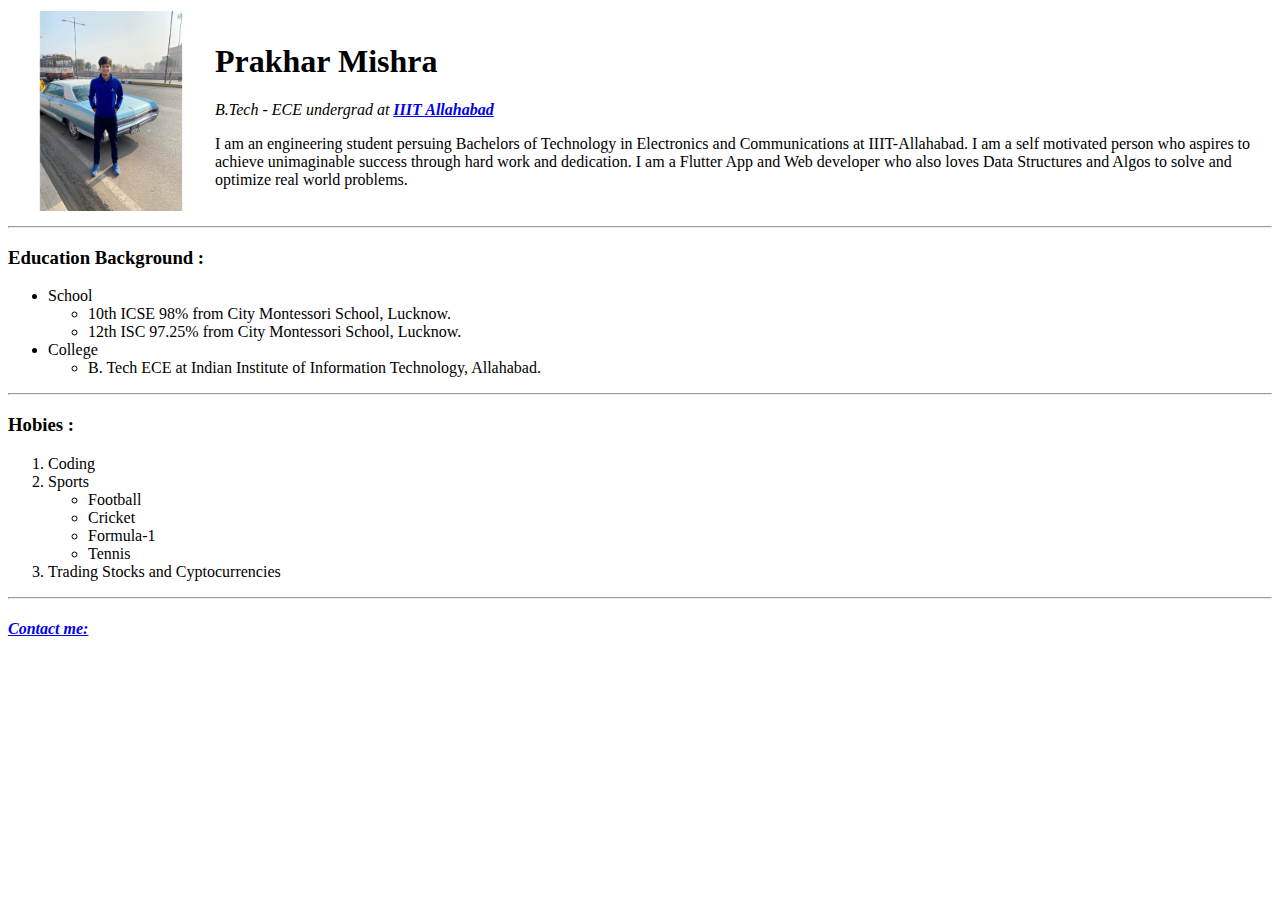
<file: index.html>
<!DOCTYPE html>
<html lang="en" dir="ltr">

<head>
  <meta charset="utf-8">
  <title>Prakhar's Personal Site</title>
</head>

<body>

  <table>
    <tr>
      <td><img src="pm.jpeg" alt="Prakhar Mishra's pic" width="200" height="200"></td>
      <td>
        <h1>Prakhar Mishra</h1>
        <p><em>B.Tech - ECE undergrad at <strong><a href="https://www.iiita.ac.in/">IIIT Allahabad</a></strong></em></p>
        <p>I am an engineering student persuing Bachelors of Technology in Electronics and Communications at IIIT-Allahabad. I am a self motivated person who aspires to achieve unimaginable success through hard work and dedication. I am a Flutter App
          and
          Web developer who also loves Data Structures and Algos to solve and optimize real world problems.</p>
      </td>
    </tr>
  </table>

  <hr>
  <h3><strong>Education Background : </strong></h3>

  <ul>
    <li>School</li>
    <ul>
      <li>10th ICSE 98% from City Montessori School, Lucknow.</li>
      <li>12th ISC 97.25% from City Montessori School, Lucknow.</li>
    </ul>
    <li>College</li>
    <ul>
      <li>B. Tech ECE at Indian Institute of Information Technology, Allahabad.</li>
    </ul>
  </ul>

  <hr>

  <h3><strong>Hobies : </strong></h3>
  <ol>
    <li>Coding</li>
    <li>Sports</li>
    <ul>
      <li>Football</li>
      <li>Cricket</li>
      <li>Formula-1</li>
      <li>Tennis</li>
    </ul>
    <li>Trading Stocks and Cyptocurrencies</li>
  </ol>

  <hr>

  <h4><em><a href="contact.html">Contact me:</a></em></h4>
  <br>

</body>

</html>
</file>
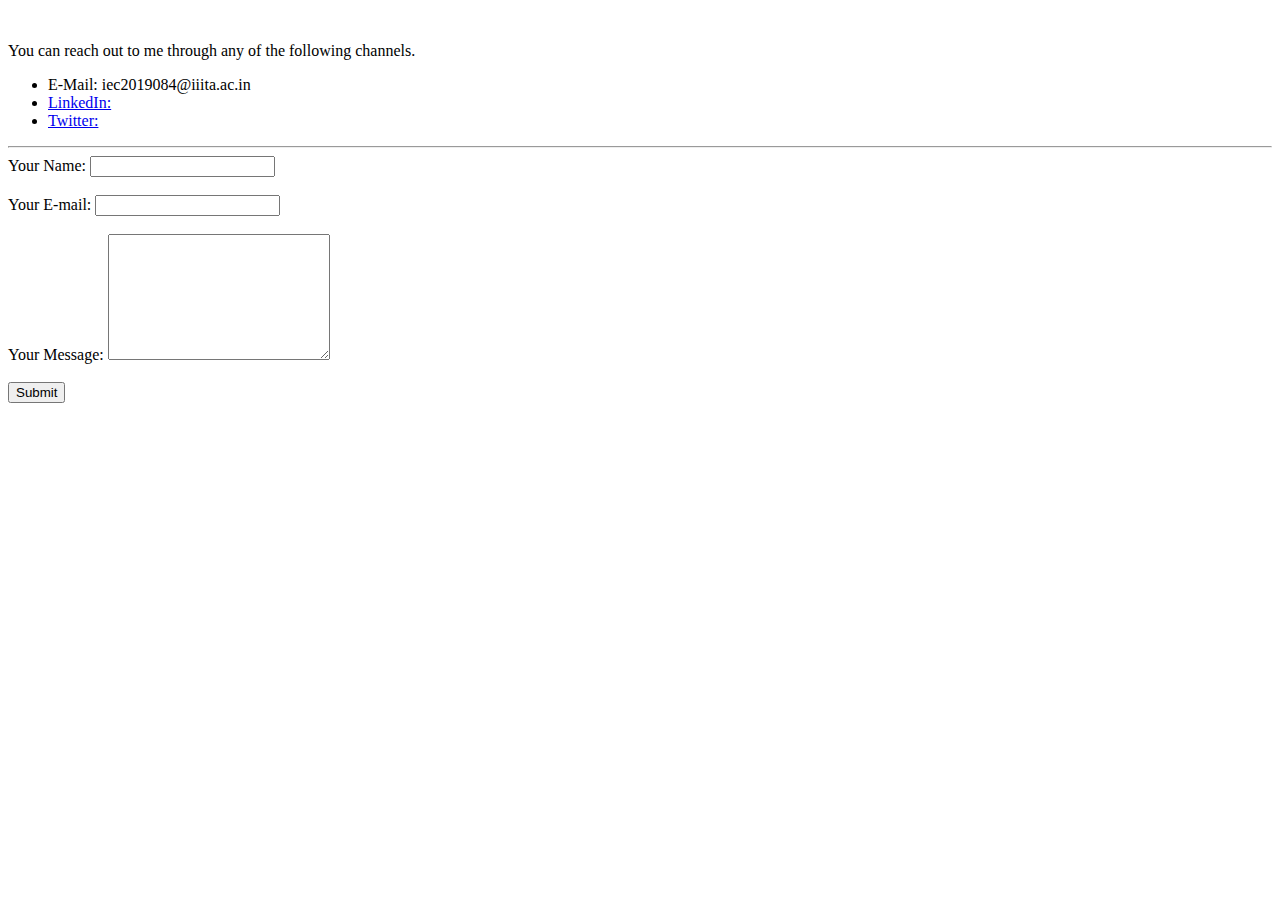
<file: contact.html>
<!DOCTYPE html>
<html lang="en" dir="ltr">
  <head>
    <meta charset="utf-8">
    <title>Contact details of Prakhar Mishra</title>
  </head>
  <body>
    <br>
    <p>You can reach out to me through any of the following channels.</p>
    <ul>
      <li>E-Mail:  iec2019084@iiita.ac.in</li>
      <li><a href="https://www.linkedin.com/in/prakhar999mishra?lipi=urn%3Ali%3Apage%3Ad_flagship3_profile_view_base_contact_details%3B35YrJ6hwRpGobq268%2Frd5Q%3D%3D"><u>LinkedIn:</u></a></li>
      <li><a href="https://twitter.com/Prakhar9Mishra">Twitter:</a></li>
    </ul>
    <hr>

    <form action="mailto:iec2019084@iiita.ac.in" method="post" enctype="text/plain">

      <label>Your Name: </label>
      <input type="text" name="yourname" value="">
      <br>
      <br>
      <label>Your E-mail:   </label>
      <input type="email" name="youremail" value="">
      <br>
      <br>
      <label>Your Message:</label>
      <textarea name="Message" rows="8" cols="25"></textarea>
      <br>
      <br>
      <input type="submit" name="">
      <br>
    </form>



  </body>
</html>
</file>
